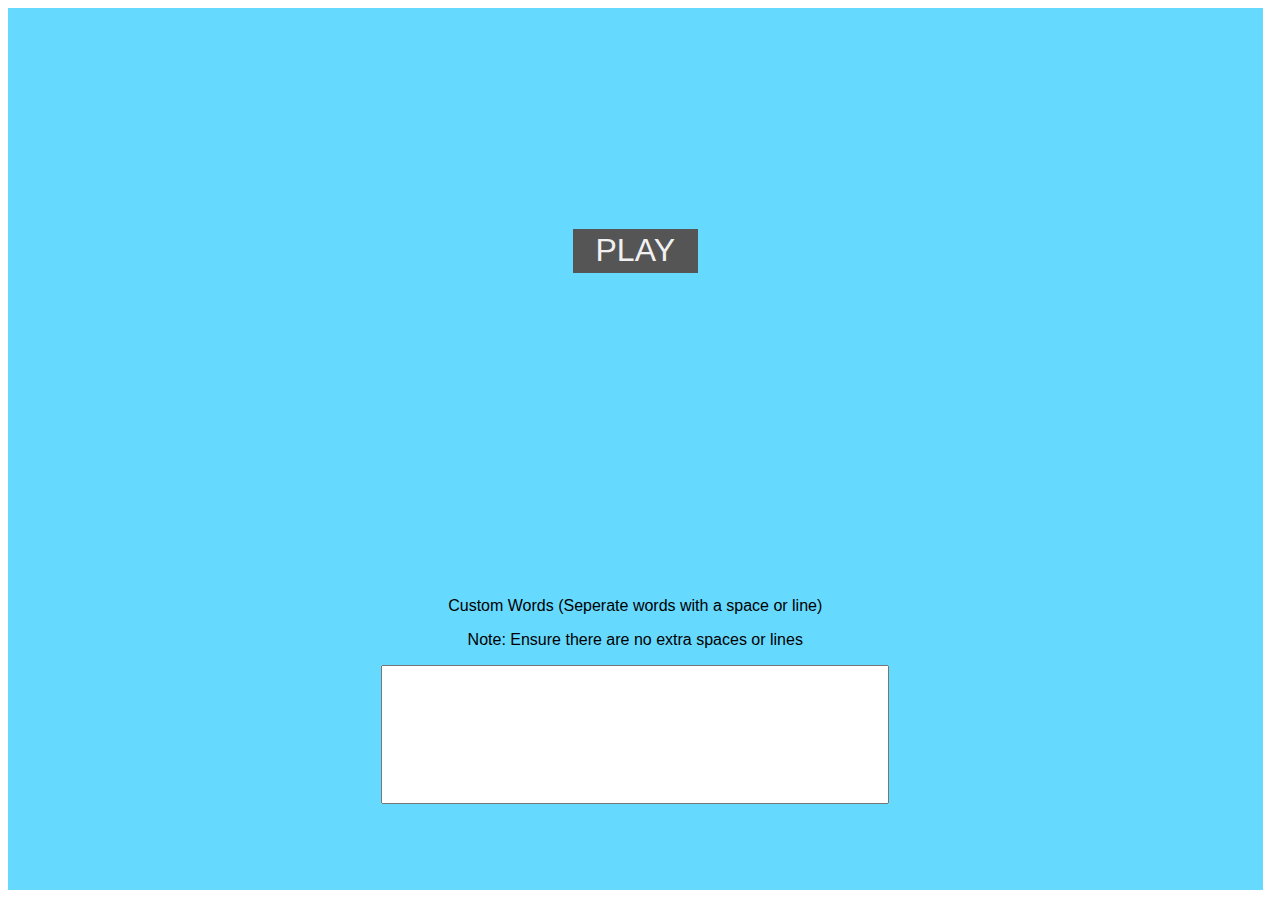
<file: index.html>
<!DOCTYPE html>
<html lang="en">
	<head>
		<meta charset="UTF-8" />
		<meta http-equiv="X-UA-Compatible" content="IE=edge" />
		<meta name="viewport" content="width=device-width, initial-scale=1.0" />
		<link rel="stylesheet" href="style.css" />
		<title>Typing Test</title>
	</head>
	<body>
		<div id="screen">
			<table id="paragraph">
				<tr>
					<td id="pastWord"></td>
					<td id="word"></td>
					<td id="nextWord"></td>
				</tr>
			</table>
		</div>

		<div id="gamearea">
			<input type="text" id="input" />
		</div>

		<div id="endScreen">
			<table>
				<tr>
					<td>
						<h1>Complete!</h1>
					</td>
				</tr>
				<tr>
					<td>
						<p id="wpm"></p>
					</td>
				</tr>
				<tr>
					<td>
						<button onclick="mainMenu()" id="goToMenu">Main Menu</button>
					</td>
				</tr>
			</table>
		</div>

		<div id="menu">
			<div id="button">
				<button onclick="game()">PLAY</button>
			</div>
			<div id="textarea">
				<p>Custom Words (Seperate words with a space or line)</p>
				<p>Note: Ensure there are no extra spaces or lines</p>
				<textarea></textarea>
			</div>
		</div>
		<script src="index.js"></script>
	</body>
</html>
</file>
<file: style.css>
html,
body {
	height: 99%;
	width: 99%;
	font-family: "Ubuntu", sans-serif;
	overflow: hidden;
}

#screen {
	background-color: #66d9ff;
	width: 100%;
	height: 50%;
	display: flex;
	justify-content: center;
	align-items: center;
}

#gamearea {
	background-color: silver;
	width: 100%;
	height: 50%;
	text-align: center;
	display: flex;
	justify-content: center;
	align-items: center;
}

#paragraph {
	background-color: whitesmoke;
	width: 25%;
	height: 10%;
	font-size: 1.3em;
}

#paragraph,
#pastWord {
	right: 20%;
	width: 33%;
	text-align: center;
}

#paragraph,
#word {
	vertical-align: middle;
	width: 33%;
	text-align: center;
}

#paragraph,
#nextWord {
	width: 33%;
	left: 20%;
	text-align: center;
}

#input {
	width: 25%;
	height: 10%;
	text-align: center;
}

#menu {
	position: relative;
	text-align: center;
	margin: auto;
	width: 100%;
	height: 100%;
	background-color: #66d9ff;
}

#button {
	position: absolute;
	top: 25%;
	left: 0;
	right: 0;
	margin-left: auto;
	margin-right: auto;
	width: 10%;
	height: 5%;
}

#menu button {
	background-color: #555555;
	font-size: 2em;
	border: none;
	width: 100%;
	height: 100%;
	text-align: center;
	padding: 0;
	color: #f1f1f1;
}

#textarea {
	position: absolute;
	bottom: 20%;
	left: 0;
	right: 0;
	margin-left: auto;
	margin-right: auto;
	width: 80%;
	height: 15%;
}

#textarea textarea {
	resize: none;
	width: 50%;
	height: 100%;
}

#endScreen {
	background-color: silver;
	height: 100%;
	width: 100%;
	display: flex;
	justify-content: center;
}

#endScreen table {
	margin: 0 auto;
	text-align: center;
	height: 80%;
}

#goToMenu {
	background-color: #419ebd;
	font-size: 1.5em;
	border: none;
	width: 50%;
	height: 40%;
	text-align: center;
	padding: 0;
	color: #f1f1f1;
}
</file>
